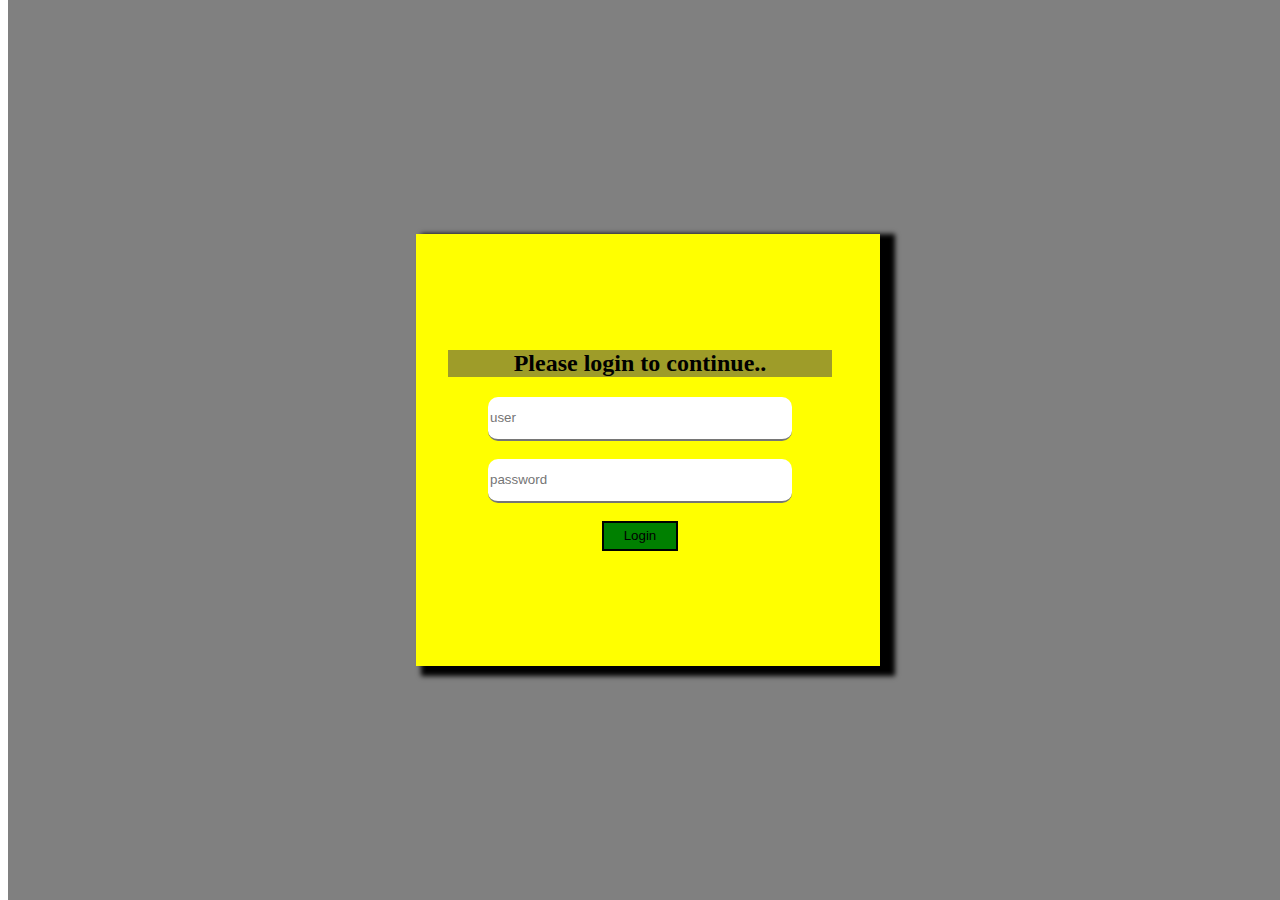
<file: index.html>
<!DOCTYPE html>
<html lang="en">

<head>
    <meta charset="UTF-8">
    <meta http-equiv="X-UA-Compatible" content="IE=edge">
    <meta name="viewport" content="width=device-width, initial-scale=1.0">
    <title>Resume</title>
    <link rel="stylesheet" href="./index.css">
    <script src="./script.js"></script>
</head>

<body>
    <div class="world">
        <div class="container" id="cont">
            <div class="box">
                <div class="login" id="log">
                    <h2>Please login to continue..</h2>
                    <!-- <label id="l1">Username</label> -->
                    <form>
                        <div class="form-group">
                            <input type="text" class="form-control" id="username" placeholder="user">
                        </div>
                        <br>
                        <div class="form-group">
                            <input type="password" class="form-control" id="password" placeholder="password">
                        </div>
                        <br />
                        <button id="bttn" class="btn btn-primary" onclick="check()">Login</button>
                    </form>
                </div>

            </div>
        </div>

        
    </div>

<script type="text/javascript">
    window.history.forward();
    function noBack(){
        window.history.forward();
    }
</script>
</body>

</html>
</file>
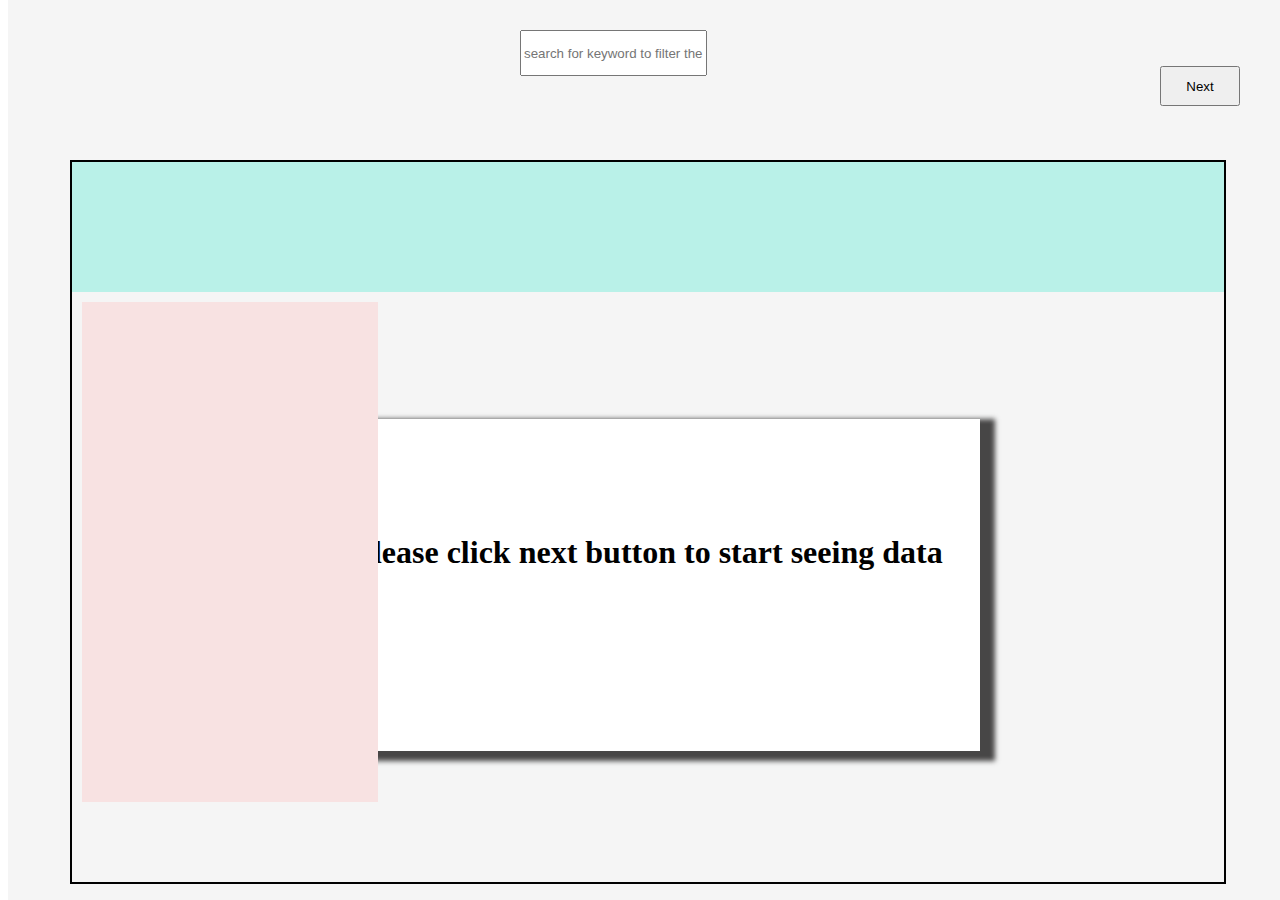
<file: resumePage.html>
<!DOCTYPE html>
<html lang="en">
<head>
    <meta charset="UTF-8">
    <meta http-equiv="X-UA-Compatible" content="IE=edge">
    <meta name="viewport" content="width=device-width, initial-scale=1.0">
    <title>Document</title>
    <link rel="stylesheet" href="./index.css">
</head>
<body>
    <div class="resumePage resumePage-d" id="rp">
        <div class="searchBar">
            <input type="text" class="search" id="srch" placeholder="search for keyword to filter the result" />
        </div>
        <div class="next-btn">
            <button class="next" id="nt">Next</button>
        </div>
        <div class="error" id="err"></div>
        <div class="eros" id="ero"></div>
        <div class="resume-template">
            <main class="main content" id="maincont">
                <div class="nameandappliedfor" id="resbody">
                   
                </div>
                <div class="PI" id="pi"></div>
                <div class="exp" id="exp"></div>
                <!-- <div class="projects" id="alldata"></div>
                <div class="Education"></div>
                <div class="Internship"></div>
                <div class="achive"></div> -->
            </main>
        </div>
    </div>
    
    <script src="./script2.js"></script>
</body>
</html>
</file>
<file: index.css>
.container{
    background-color: gray;
    width: 100%;
    position: absolute;
    top: 0;
    bottom: 0;
    display: flex;
}

.box{
    width: 400px;
    height: 400px;
    position: absolute;
    left: 0;
    right: 0;
    top:0;
    bottom: 0;
    margin: auto;
    max-width: 100%;
    max-height: 100%;
    overflow: auto;
    padding: 1em 2em;
    border-radius: 2px solid #ccc;
    display: table;
    background-color: yellow;
    justify-content: center;
    text-align: center;
    box-shadow: 10px 5px 5px 5px black;
}

.login {
    position: relative;
    top: 20%;
    justify-content: center;
    align-items: center;
    max-width: 30vw;
}
.form-control{
    width: 300px;
    height: 40px;
    border-radius: 10px;
    border-top: transparent;
    border-left: transparent;
    border-right: transparent;
}
.btn{
    border: 2px solid black;
    background-color: green;
    width: 20%;
    height: 30px;
}

.container-toggle{
    display: none;
}
.box-toggle{
    display: none;
}
.login-toggle{
    display: none;
}


.resumePage-d{
    display: block;
}

.resumePage{
    background-color: whitesmoke;
    width: 100%;
    position: absolute;
    top: 0;
    bottom: 0;
}

.searchBar{
    position: relative;
    margin: auto;
    width: 20%;
    padding: 10px;
    top: 20px;
}
.search{
    width: 70%;
    height: 40px;
}

.next-btn{
     position: relative;
     float: right;
     width: 10%;
}
.next{
    height: 40px;
    width: 80px;
}
.prev-btn{
    position: relative;
    float:left;
    /* width: 10%; */
    padding-left: 5%;
}


.error{
    width: 600px;
    height: 300px;
    position: absolute;
    left: 0;
    right: 0;
    top:30%;
    bottom: 0;
    margin: auto;
    max-width: 100%;
    max-height: 100%;
    overflow: auto;
    padding: 1em 2em;
    border-radius: 2px solid #ccc;
    display: table;
    background-color: white;
    justify-content: center;
    text-align: center;
    box-shadow: 10px 5px 5px 5px rgb(71, 70, 70);
    align-items: center;
}

h1{
    padding: 13% 0;
}

.error{
    display: none;
}

.resume-template{
    height: 80%;
    width: 90%;
    position: relative;
    top: 6%;
    margin:auto;
    overflow-y: scroll;
    border: 2px solid black;
}
.main-content{
    width: 90%;
    position: absolute;
    left: 5%;
}

.nameandappliedfor{
    height: 130px;
    background-color: rgb(185, 241, 232);
    display:block;
    text-align: center;
    line-height: 3.5;
    text-transform: uppercase;
    font-weight: bold;
    font-size: medium;
}
.img{
    position: relative;
    width: 120px;
    float: right;
}

.PI{
    position: relative;
    height:500px;
    width:250px;
    background-color: rgb(248, 226, 226);
    float: left;
    top:10px;
    left: 10px;
    color: black;
    max-width:250px;
    padding: 0 2%;
    text-align: right;
}
h2{
    background-color: rgba(79, 74, 74, 0.548);
}

.exp{
    position: relative;
    display: inline-block;
    border: transparent;
    /* padding: 80% 200px; */
    max-width: 890px;
    width: 900px;
    left: 6%;
    top: 20px;
    /* height: 700px; */
    vertical-align: middle;
    text-align: left;
}
</file>
